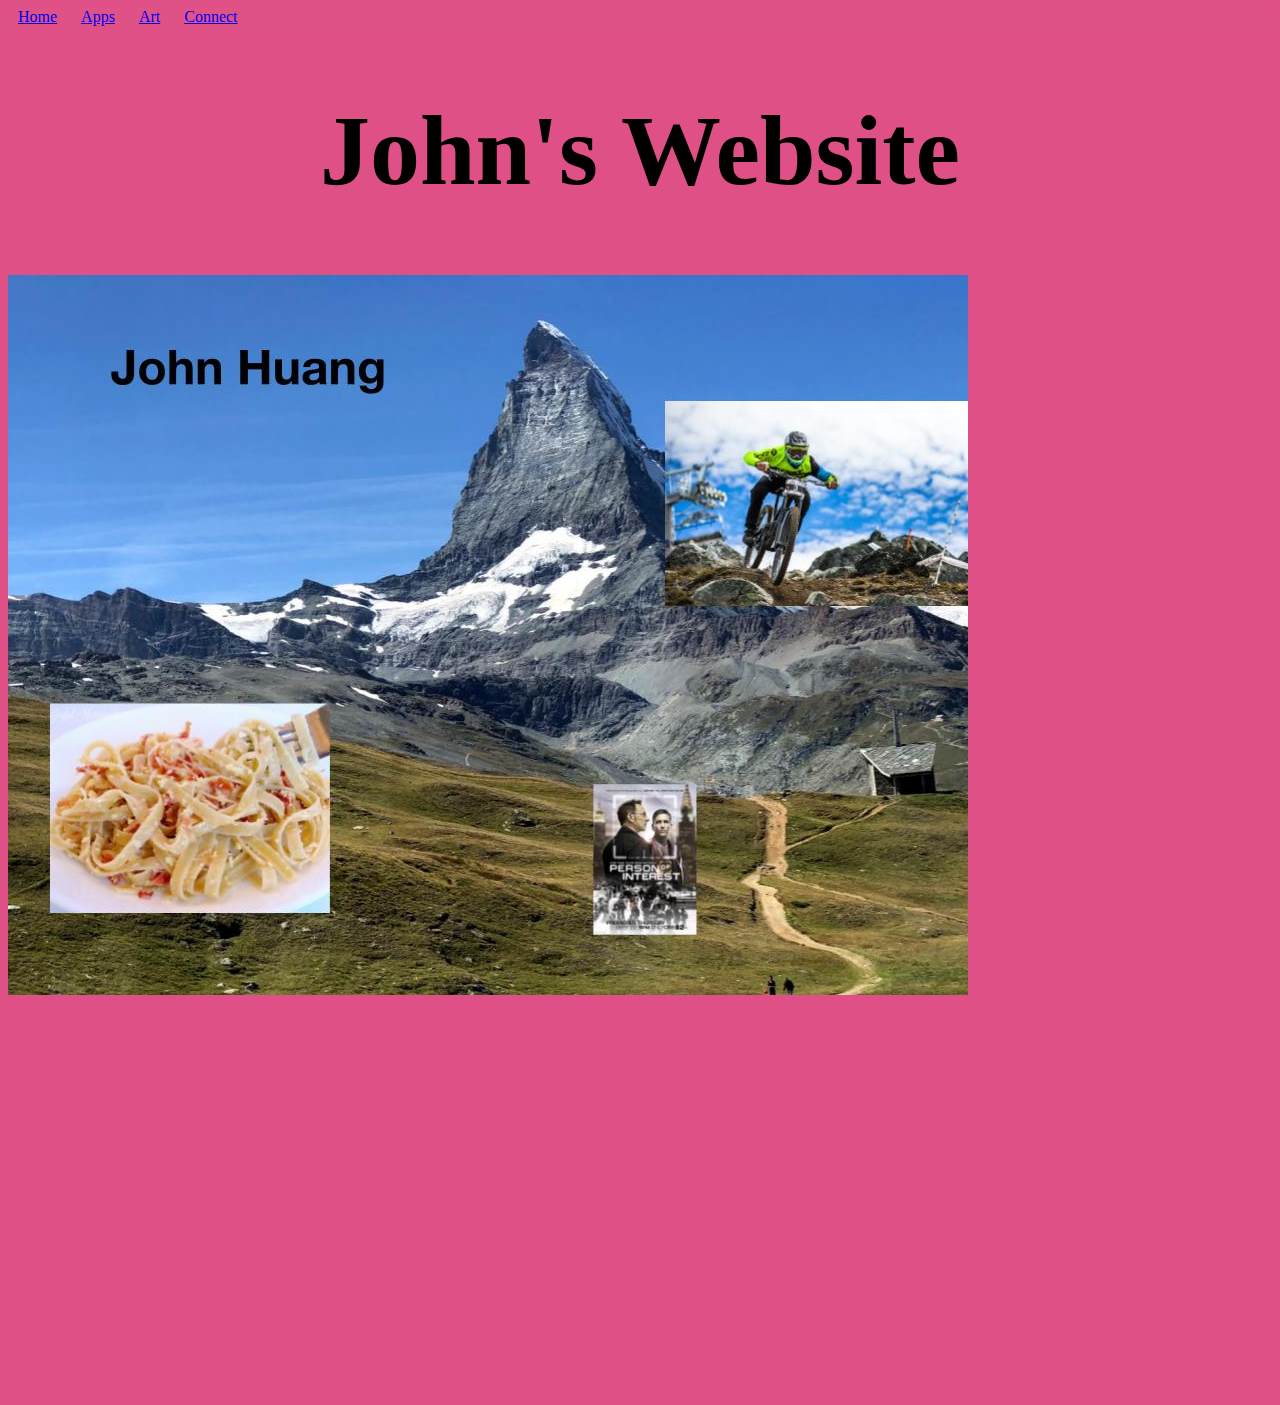
<file: index.html>
<html>
  
  <title> john's radical webpage </title> 
    
   
  
  
  <head>
    <link rel="icon" href="https://wyattbikes.com/wp-content/uploads/2018/07/Vista-4.jpg">
    <link rel="stylesheet" href="style.css">
  </head>
  
  
  
  
   <body>
  <ul>
      <li>  <a href="index.html"> Home</a> </li>
      <li>  <a href="apps.html"> Apps</a> </li>
      <li>  <a href="art.html"> Art</a> </li>
      <li>  <a href="connect.html"> Connect</a> </li>
    </ul>
  
  
  
 
<h1>John's Website</h1>
<img src="PersonalArtifact.jpg">
<iframe src="https://scratch.mit.edu/projects/426692745/embed" allowtransparency="true" width="485" height="402" frameborder="0" scrolling="no" allowfullscreen></iframe>    
   
    <!--------------------------------------NAV BAR -------------------------->   
 

 
  </body>
  
  
 
  
</html>
</file>
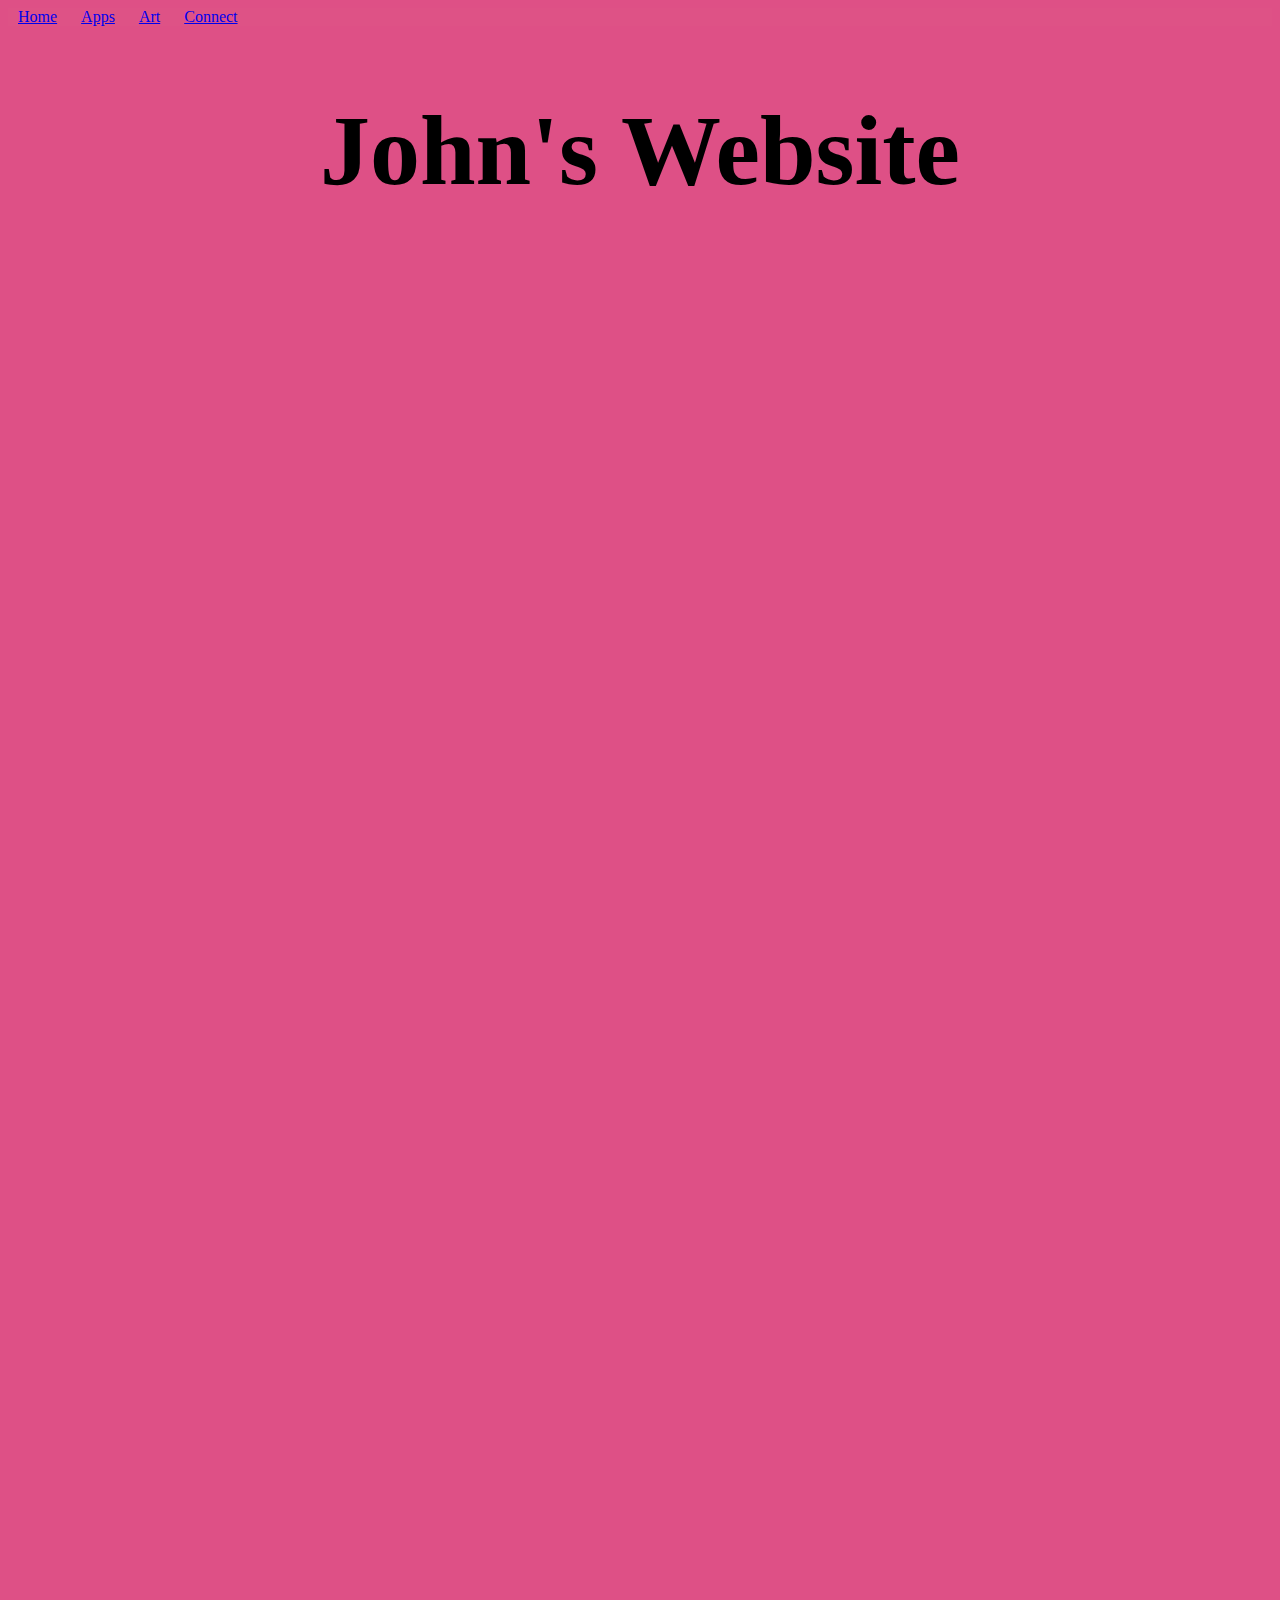
<file: apps.html>
<html>
  
   <head>
   <link rel="icon" href="https://wyattbikes.com/wp-content/uploads/2018/07/Vista-4.jpg">
    <link rel="stylesheet" href="style.css">
  </head>
  
  <body>
  
 <head>
    <link rel="stylesheet" href="style.css">
  </head>
  
    <!--------------------------------------NAV BAR -------------------------->   
     <ul>
      <li>  <a href="index.html"> Home</a> </li>
      <li>  <a href="apps.html"> Apps</a> </li>
      <li>  <a href="art.html"> Art</a> </li>
      <li>  <a href="connect.html"> Connect</a> </li>
    </ul>

    
  <body>
<h1>John's Website</h1>

    
    <center>
<iframe src="https://scratch.mit.edu/projects/426692745/embed" allowtransparency="true" width="485" height="402" frameborder="0" scrolling="no" allowfullscreen></iframe>
    <!----First Game----->
    
    <br>
<iframe width="372" height="620" style="border: 0px;" src="https://studio.code.org/projects/applab/8B5si1-tssfYWi3oUGjnDcz4mSrxjSSfdHftH_TArL4/embed"></iframe>
    <!-----steve--->
        <br>
<iframe width="372" height="620" style="border: 0px;" src="https://studio.code.org/projects/applab/FudmEUmoP2k9u1zJCoRJw5Vm1YEoWHQ2-YPO7fQEeoA/embed"></iframe>
    <!----digital design----->
    
  </center>   
   
  </body>
  
 
  
</html>
</file>
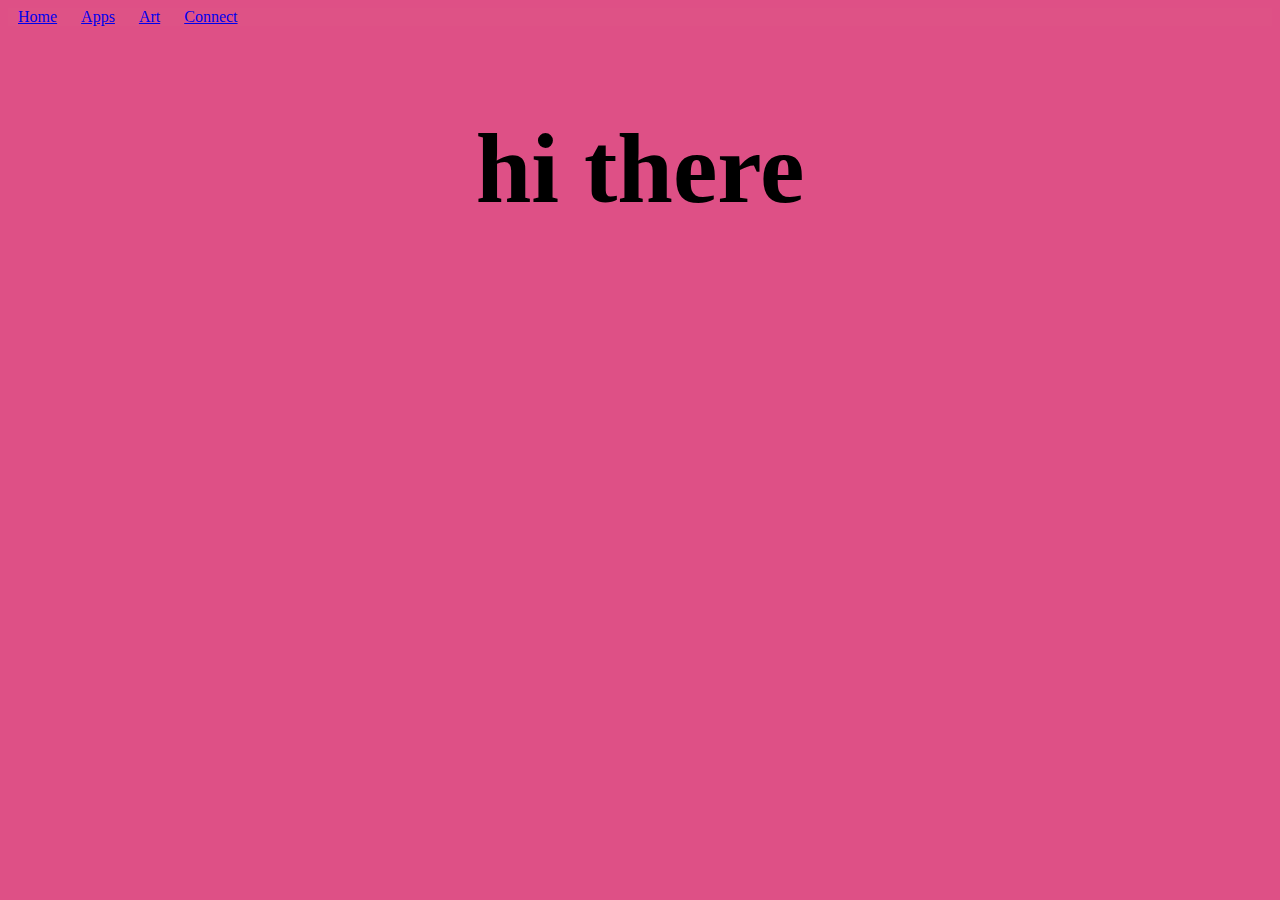
<file: art.html>
<html>
  
  <head>
    <link rel="stylesheet" href="style.css">
        <link rel="icon" href="https://wyattbikes.com/wp-content/uploads/2018/07/Vista-4.jpg">

  </head>
  
 <body> 
 
 <ul>
      <li>  <a href="index.html"> Home</a> </li>
      <li>  <a href="apps.html"> Apps</a> </li>
      <li>  <a href="art.html"> Art</a> </li>
      <li>  <a href="connect.html"> Connect</a> </li>
 </ul>
 
 
 <br>
 
 
<h1>
hi there
<br>
<iframe width="560" height="315" src="https://www.youtube.com/embed/FQo85E8LA-o" frameborder="0" allow="accelerometer; autoplay; clipboard-write; encrypted-media; gyroscope; picture-in-picture" allowfullscreen></iframe>
</h1>
 
 </body>
</file>
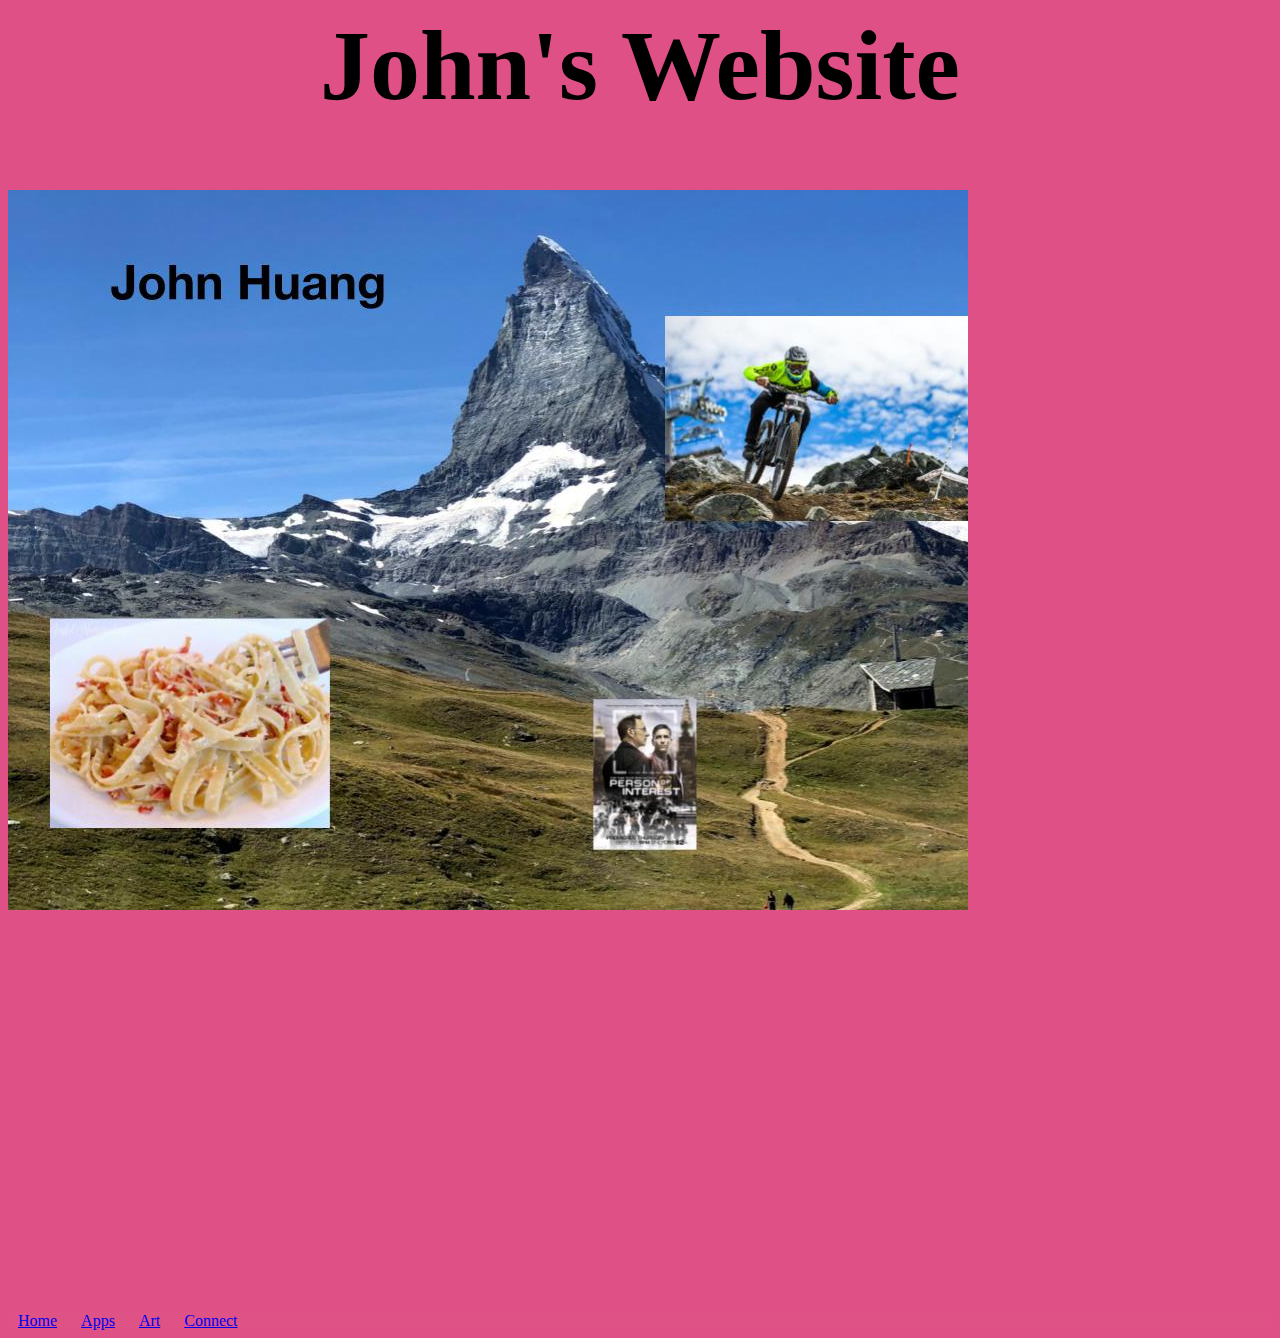
<file: photos.html>
<html>
 <head>
    <link rel="stylesheet" href="style.css">
  </head>
  
  <body>
<h1>John's Website</h1>
<img src="PersonalArtifact.jpg">
<iframe src="https://scratch.mit.edu/projects/426692745/embed" allowtransparency="true" width="485" height="402" frameborder="0" scrolling="no" allowfullscreen></iframe>    
   
    <!--------------------------------------NAV BAR -------------------------->   
    <ul>
      <li>  <a href="index.html"> Home</a> </li>
      <li>  <a href="apps.html"> Apps</a> </li>
      <li>  <a href="art.html"> Art</a> </li>
      <li>  <a href="connect.html"> Connect</a> </li>
    </ul>
    
    </html>
</file>
<file: style.css>
body {
  background-color: #DE5086;
}


h1 {
  color: #DET673;
  text-align: center;
  font-size: 100px;
}

ul {
  list-style-type: none;
  margin: 0;
  padding: 0;
  background-color: #DE5286;
  width: 100%;
  top: 0;
  overflow: hidden;
  top: 0
}

li{
  padding: 20px 10px;
  display: inline;
  
}
li a:hover {
  background-color: ffffffff
   
}
</file>
